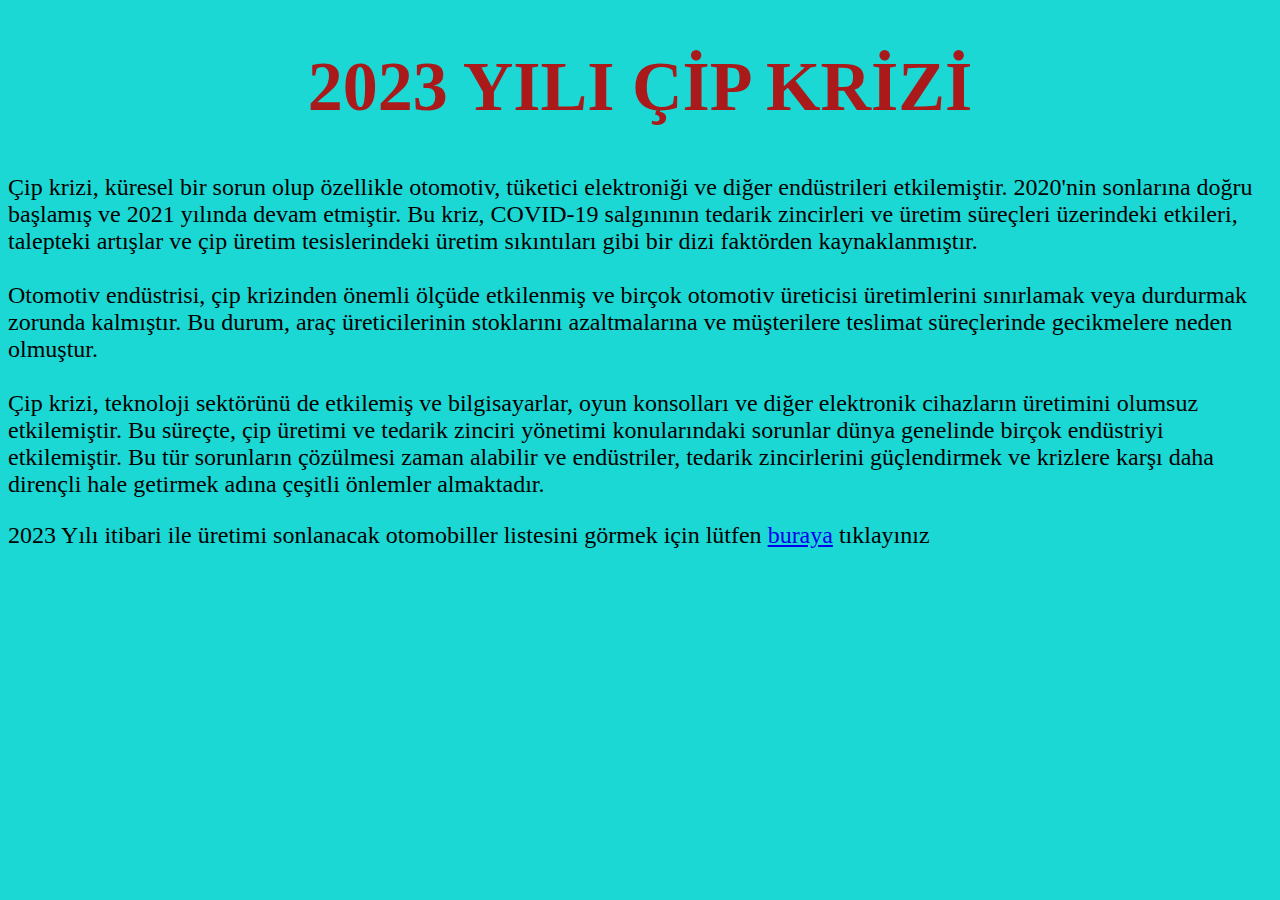
<file: CSS/CSS-1-Task/index.html>
<!DOCTYPE html>
<html lang="tr">
<head>
    <meta charset="UTF-8">
    <meta name="viewport" content="width=device-width, initial-scale=1.0">
    <title>Ana Sayfa</title>
    <link rel="stylesheet" href="index.css">
</head>
<body>
    <h1>2023 Yılı Çip Krizi</h1>
    <p>
        Çip krizi, küresel bir sorun olup özellikle otomotiv, tüketici elektroniği ve diğer endüstrileri etkilemiştir. 2020'nin sonlarına doğru başlamış ve 2021 yılında devam etmiştir. Bu kriz, COVID-19 salgınının tedarik zincirleri ve üretim süreçleri üzerindeki etkileri, talepteki artışlar ve çip üretim tesislerindeki üretim sıkıntıları gibi bir dizi faktörden kaynaklanmıştır. <br> <br>
        Otomotiv endüstrisi, çip krizinden önemli ölçüde etkilenmiş ve birçok otomotiv üreticisi üretimlerini sınırlamak veya durdurmak zorunda kalmıştır. Bu durum, araç üreticilerinin stoklarını azaltmalarına ve müşterilere teslimat süreçlerinde gecikmelere neden olmuştur. <br> <br>
        Çip krizi, teknoloji sektörünü de etkilemiş ve bilgisayarlar, oyun konsolları ve diğer elektronik cihazların üretimini olumsuz etkilemiştir. Bu süreçte, çip üretimi ve tedarik zinciri yönetimi konularındaki sorunlar dünya genelinde birçok endüstriyi etkilemiştir. Bu tür sorunların çözülmesi zaman alabilir ve endüstriler, tedarik zincirlerini güçlendirmek ve krizlere karşı daha dirençli hale getirmek adına çeşitli önlemler almaktadır. <br> 
    </p>
   <p> 2023 Yılı itibari ile üretimi sonlanacak otomobiller listesini görmek için lütfen <a href="end.html">buraya</a> tıklayınız</p>

</body>
</html>
</file>
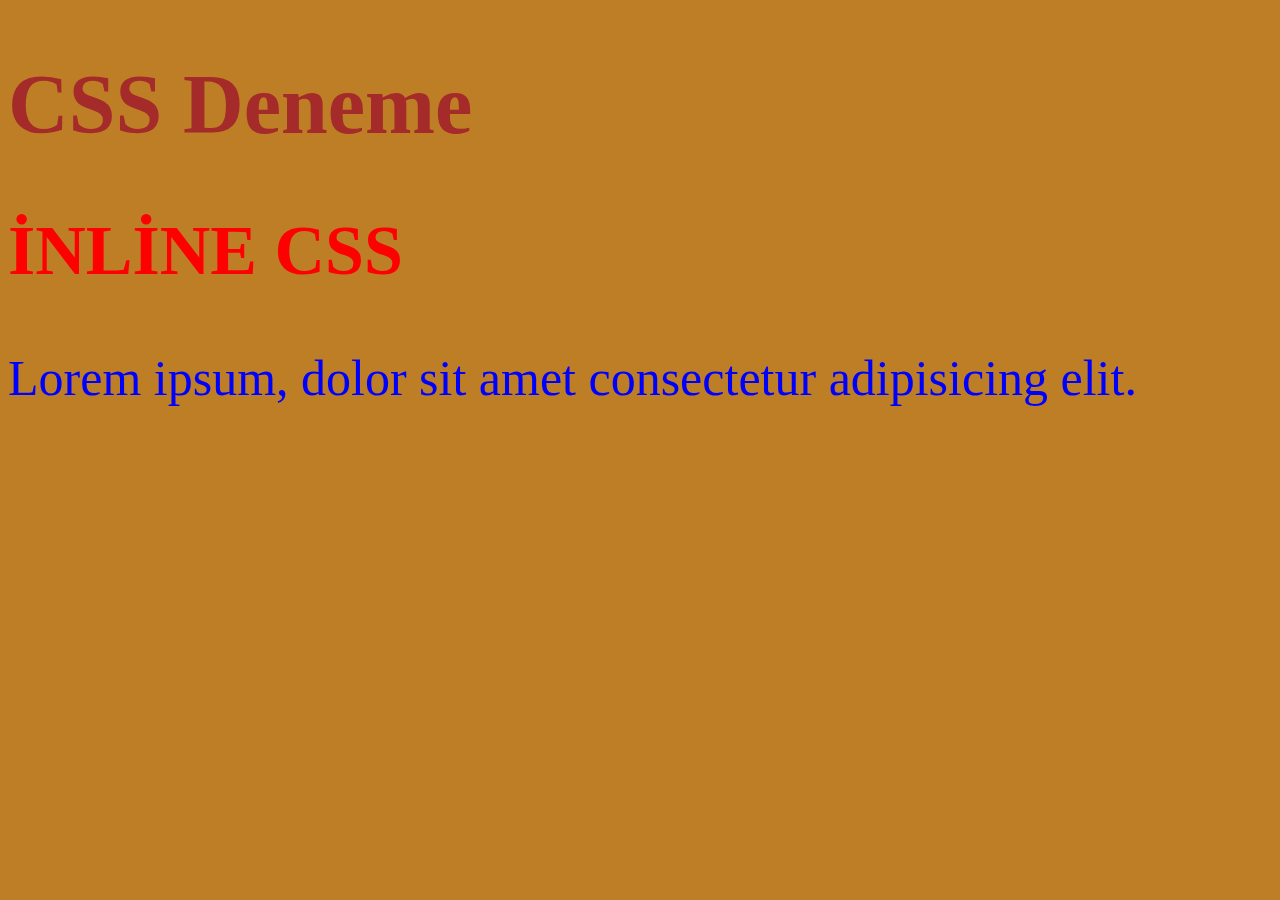
<file: CSS/CSS-1/index.html>
<!DOCTYPE html>
<html lang="tr">
<head>
    <meta charset="UTF-8">
    <meta name="viewport" content="width=device-width, initial-scale=1.0">
    <title>CSS</title>
    <link rel="stylesheet" href="patika.css">
    <!-- <style>
        h2  {
            color: red; 
            font-size: 84px;
        }
    </style> -->
</head>
<body>
    <h1 style="color: brown; font-size: 84px;" >CSS Deneme</h1>
    <h2 >inline css</h2>
    <p style="color: blue; font-size: 50px;"> Lorem ipsum, dolor sit amet consectetur adipisicing elit.</p>

    <!-- CSS TÜRLERİ
        inline css -- etiket içinde style kullanımı
        interline css -- head in içerisinde style kullanımı
        external css -- head içinde link belirtilerek yazılır

     -->
</body>
</html>
</file>
<file: CSS/CSS-1-Task/index.css>
body {
    background-color: rgb(27, 216, 213);
    font-family: 'Times New Roman', Times, serif;
    text-align: center;
}

h1,h2 {
color: rgb(171, 26, 26);
font-size: 70px;
text-transform: uppercase;
}

p  {
    text-align: left;
    font-size: 24px;
}
ol{
    color: rgb(23, 23, 110);
    list-style-position: inside; /* Numaraların içeride, madde metniyle aynı hizada olmasını sağlar */
    text-align: center;
}
li {
    color: rgb(114, 30, 33);
    text-align: center;
}
</file>
<file: CSS/CSS-1/patika.css>
/* AÇIKLAMA SATIRI */
body {
    background-color: rgb(189, 126, 37);
    color: white;
    font-family: 'Times New Roman', Times, serif;
}

h2 {
color: red;
font-size: 70px;
text-transform: uppercase;
}

p  {
    font-size: 84px;
}
ul{
    color: blue;
}
</file>
